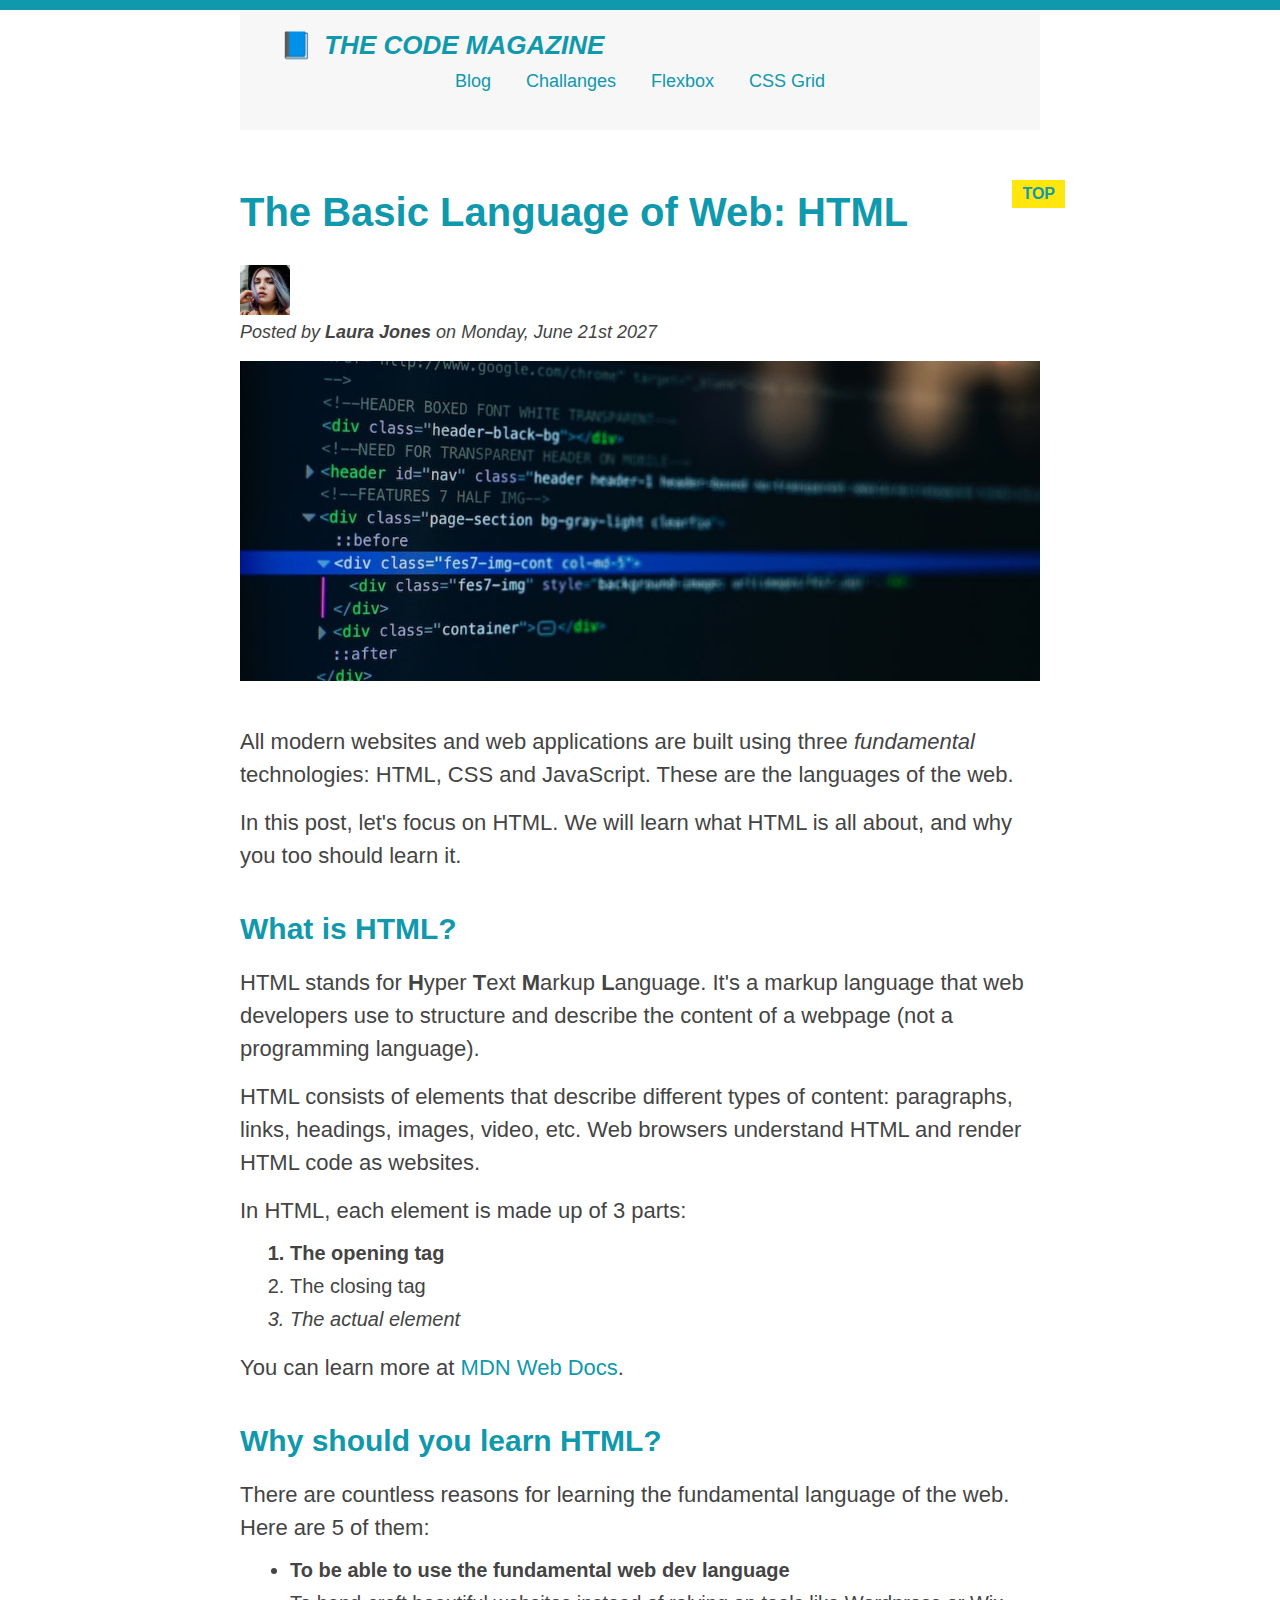
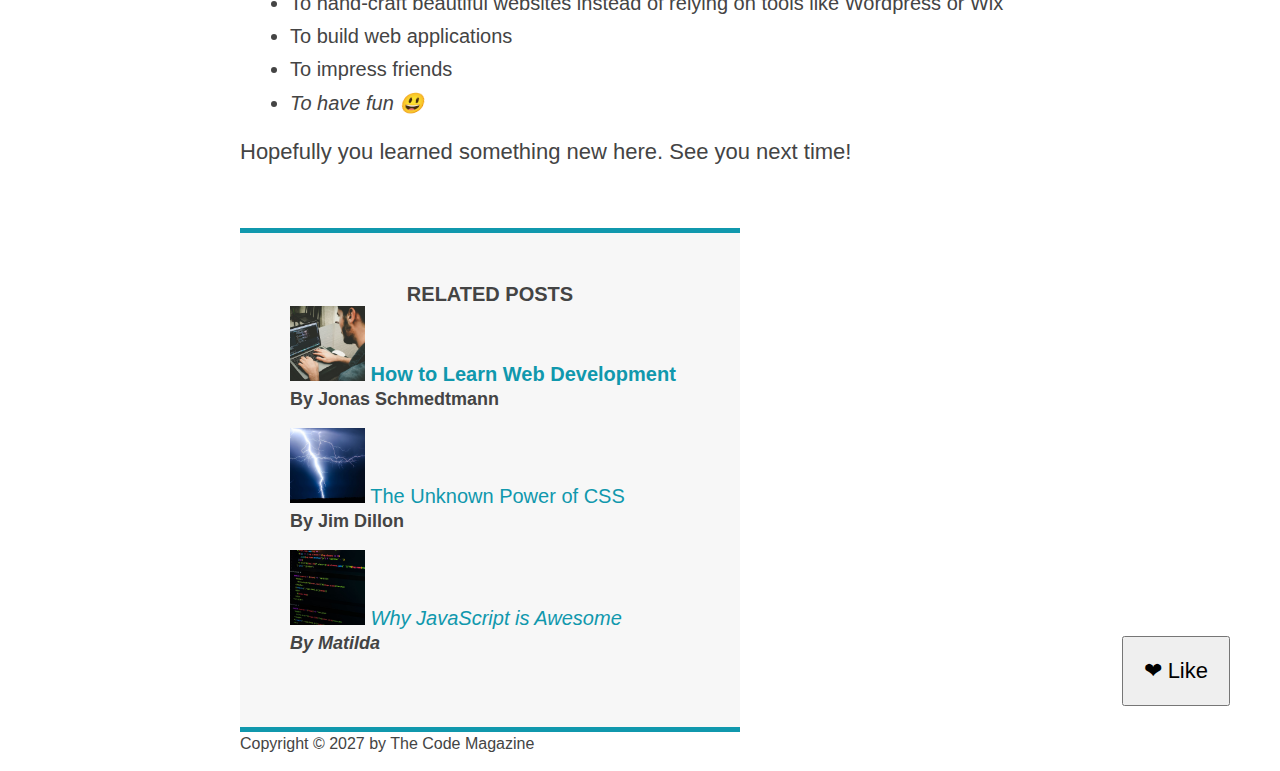
<file: index.html>
<!DOCTYPE html>
<html lang="en">
  <head>
    <meta charset="UTF-8" />
    <link rel="stylesheet" href="style.css" />
    <title>The Basic Language of Web: HTML</title>
  </head>

  <body>
    <!-- <h1>The Basic Language of Web: HTML</h1>
    <h2>The Basic Language of Web: HTML</h2>
    <h3>The Basic Language of Web: HTML</h3>
    <h4>The Basic Language of Web: HTML</h4>
    <h5>The Basic Language of Web: HTML</h5>
    <h6>The Basic Language of Web: HTML</h6> -->

    <div class="container">
      <header class="main-header">
        <h1>📘 The Code Magazine</h1>

        <nav>
          <a href="html/blog.html">Blog</a>
          <a href="html/challanges.html">Challanges</a>
          <a href="html/flexbox.html">Flexbox</a>
          <a href="html/challanges.html">CSS Grid</a>
        </nav>
      </header>

      <article>
        <header class="post-header">
          <h2>The Basic Language of Web: HTML</h2>

          <img
            src="img/laura-jones.jpg"
            alt="Headshot of Laura Jones"
            width="50"
            height="50"
          />

          <p id="author">
            Posted by <strong>Laura Jones</strong> on Monday, June 21st 2027
          </p>

          <img
            src="img/post-img.jpg"
            alt="HTML code on a screen"
            width="500"
            height="200"
            class="post-img"
          />
        </header>

        <p>
          All modern websites and web applications are built using three
          <em>fundamental</em>
          technologies: HTML, CSS and JavaScript. These are the languages of the
          web.
        </p>

        <p>
          In this post, let's focus on HTML. We will learn what HTML is all
          about, and why you too should learn it.
        </p>

        <h3>What is HTML?</h3>

        <p>
          HTML stands for <strong>H</strong>yper <strong>T</strong>ext
          <strong>M</strong>arkup <strong>L</strong>anguage. It's a markup
          language that web developers use to structure and describe the content
          of a webpage (not a programming language).
        </p>

        <p>
          HTML consists of elements that describe different types of content:
          paragraphs, links, headings, images, video, etc. Web browsers
          understand HTML and render HTML code as websites.
        </p>

        <p>In HTML, each element is made up of 3 parts:</p>

        <ol>
          <li class="first-li">The opening tag</li>
          <li>The closing tag</li>
          <li>The actual element</li>
        </ol>

        <p>
          You can learn more at
          <a
            href="https://developer.mozilla.org/en-US/docs/Web/HTML"
            target="_blank"
            >MDN Web Docs</a
          >.
        </p>

        <h3>Why should you learn HTML?</h3>

        <p>
          There are countless reasons for learning the fundamental language of
          the web. Here are 5 of them:
        </p>

        <ul>
          <li class="first-li">
            To be able to use the fundamental web dev language
          </li>
          <li>
            To hand-craft beautiful websites instead of relying on tools like
            Wordpress or Wix
          </li>
          <li>To build web applications</li>
          <li>To impress friends</li>
          <li>To have fun 😃</li>
        </ul>
        <p>Hopefully you learned something new here. See you next time!</p>
      </article>

      <aside>
        <h4>Related posts</h4>
        <ul class="related-posts">
          <li>
            <img
              src="img/related-1.jpg"
              alt="A man coding"
              height="75"
              width="75"
            />
            <a href="#">How to Learn Web Development</a>
            <p class="related-author">By Jonas Schmedtmann</p>
          </li>
          <li>
            <img
              src="img/related-2.jpg"
              alt="Lightning strikes"
              height="75"
              width="75"
            />
            <a href="#">The Unknown Power of CSS</a>
            <p class="related-author">By Jim Dillon</p>
          </li>
          <li>
            <img
              src="img/related-3.jpg"
              alt="Code Lines"
              height="75"
              width="75"
            />
            <a href="#">Why JavaScript is Awesome</a>
            <p class="related-author">By Matilda</p>
          </li>
        </ul>
      </aside>

      <footer>
        <p id="copyright" class="copyright text">
          Copyright &copy; 2027 by The Code Magazine
        </p>
      </footer>
    </div>
    <button class="like-button">❤ Like</button>
  </body>
</html>
</file>
<file: style.css>
* {
  margin: 0;
  padding: 0;
}

body {
  color: #444;
  font-family: sans-serif;

  border-top: 10px solid #1098ad;
  position: relative;
}

.container {
  width: 800px;
  /* margin-left: auto;
  margin-right: auto; */
  margin: 0 auto;
}

.main-header {
  background-color: #f7f7f7;
  /* padding: 20px;
  padding-left: 40px;
  padding-right: 40px; */
  padding: 20px 40px;
  margin-bottom: 60px;
  height: 80px;
}

nav {
  font-size: 18px;
}

article {
  margin-bottom: 60px;
}

.post-header {
  margin-bottom: 40px;
}

aside {
  border-top: 5px solid #1098ad;
  border-bottom: 5px solid #1098ad;
  background-color: #f7f7f7;
  /* padding-top: 50px;
  padding-bottom: 50px; */
  padding: 50px 0;
  width: 500px;
}

h1,
h2,
h3 {
  color: #1098ad;
}

h1 {
  font-size: 26px;
  text-transform: uppercase;
  font-style: italic;
}

h2 {
  font-size: 40px;
  margin-bottom: 30px;
  position: relative;
}

h3 {
  font-size: 30px;
  margin-bottom: 20px;
  margin-top: 40px;
}

h4 {
  font-size: 20px;
  text-transform: uppercase;
  text-align: center;
}

p {
  font-size: 22px;
  line-height: 1.5;
  margin-bottom: 15px;
}

ul,
ol {
  margin-left: 50px;
  margin-bottom: 20px;
}

li {
  font-size: 20px;
  margin-bottom: 10px;
  /* display: inline; */
}

#copyright {
  font-size: 16px;
}

#author {
  font-style: italic;
  font-size: 18px;
}

.related-author {
  font-size: 18px;
  font-weight: bold;
}

.related-posts {
  list-style: none;
}

.main-header {
  background-color: #f7f7f7;
}

aside {
  border-top: 5px solid #1098ad;
  border-bottom: 5px solid #1098ad;
  background-color: #f7f7f7;
}

/* .first-li {
  font-weight: bold;
} */

li:first-child {
  font-weight: bold;
}

li:last-child {
  font-style: italic;
  margin-bottom: 0;
}

li:nth-child(2) {
  /* color: red; */
}

/* Misconception: this won`t work :( */
article p:first-child {
  color: red;
}

/* Styling links */

a:link {
  color: #1098ad;
  text-decoration: none;
}

a:visited {
  color: #1098ad;
}

a:hover {
  color: orangered;
  font-weight: bold;
  text-decoration: underline orangered;
}

a:active {
  background-color: black;
  font-style: italic;
}
/* LVHA */

.post-img {
  width: 100%;
  height: auto;
}

nav a:link {
  /* background-color: orangered;
  margin: 20px;
  padding: 20px;

  display: block; */

  margin-right: 30px;
  margin-top: 10px;
  display: inline-block;
}

nav a:link:last-child {
  margin-right: 0;
}
/* Resolving conflicts */

/* #copyright {
  color: red;
}

.copyright {
  color: blue;
}

.text {
  color: yellow;
}

footer p {
  color: green;
} */

/* nav a:link {
  font-size: 18px;
} */

nav {
  font-size: 18px;
  text-align: center;
}

.like-button {
  font-size: 22px;
  padding: 20px;
  cursor: pointer;

  position: absolute;
  bottom: 50px;
  right: 50px;
}

h1::first-letter {
  font-style: normal;
  margin-right: 5px;
}

h3 + p::first-line {
  /* color: red; */
}

h2::after {
  content: "TOP";
  background-color: #ffe70e;
  font-size: 16px;
  font-weight: bold;
  display: inline-block;
  padding: 5px 10px;
  position: absolute;
  top: -10px;
  right: -25px;
}
</file>
